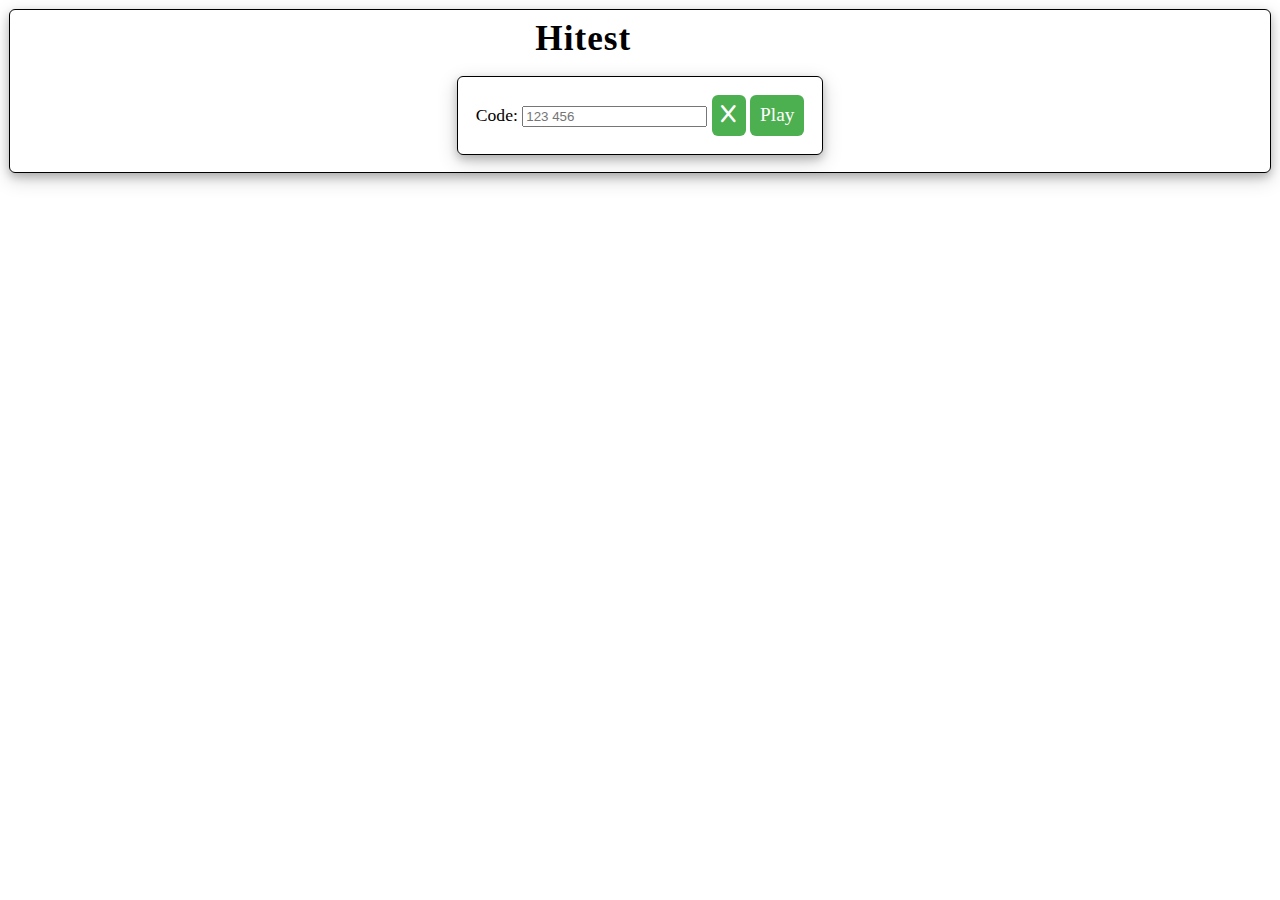
<file: index.html>
<!DOCTYPE html>
<html lang="de">
<head>
    <meta charset="UTF-8" name="viewport" content="width=device-width, initial-scale=1.0">
    <title>Hitest - Hits zum Testen</title>
    <link rel="stylesheet" href="style.css">
    <script src="src.js" defer></script>
    <script src="video.js" defer></script>
    <link rel="stylesheet" href="https://cdnjs.cloudflare.com/ajax/libs/font-awesome/6.4.0/css/all.min.css">
    <script src="https://www.youtube.com/iframe_api"></script>

</head>
<body>
<header>
    <h1>Hitest</h1>
</header>
<nav>
    <!-- empty -->
</nav>

<main>
    <div id="input-div">
        <label id="input-label">Code:
            <!-- todo -->
            <input type="text"
                   inputmode="numeric"
                   id="code-input"
                   pattern="\d*"
                   maxlength="7"
                   about="test"
                   placeholder="123 456">
        </label>
        <button id="clear-button" onclick="clearInput()" title="Eingabe löschen"><i class="fas fa-x"></i></button>
        <button id="play-button" onclick="startPlay()" title="Wiedergabe starten">Play</button>
    </div>

    <div id="message-div" hidden="hidden"><p id="message-p"></p></div>
    <div id="video-container"></div>

    <div id="control-div" hidden="hidden">
        <button id="seek-backward-button" onclick="seekBackward()" title="-10s"><i class="fas fa-backward"></i></button>
        <button id="play-pause-button" onclick="playOrPauseVideo()" title="Play / Pause"><i class="fas fa-play"></i> <i class="fas fa-pause"></i></button>
        <button id="seek-forward-button" onclick="seekForward()" title="+10s"><i class="fas fa-forward"></i></button>
        <button id="stop-player-button" onclick="stopPlayer()" title="Stop"><i class="fas fa-stop"></i></button>
        <button id="show-conclusion-button" onclick="showHideConclusion()" title="Tooltip für eine Sanuye">Lösung anzeigen</button>
    </div>
    <div id="solution-div" hidden="hidden">
        <p>Titel: <span id="title"></span></p>
        <p>Jahr: <span id="year"></span></p>
        <p>Künstler: <span id="artist"></span></p>
    </div>
</main>

</body>
</html>
</file>
<file: style.css>
body {
    margin: 0.5em;
    display: flex;

    flex-direction: column;
    justify-content: center;  /* horizontal zentrieren */
    align-items: center;      /* vertikal zentrieren */
    /*font-family: Cinzel, serif;*/
    font-family: 'Cormorant Garamond', serif;
    font-size: 1.1em;

    border: 1px solid black;
    border-radius: 6px;
    box-shadow: 0 4px 8px 0 rgba(0, 0, 0, 0.2), 0 6px 20px 0 rgba(0, 0, 0, 0.19);
    width: auto;
    min-width: 18em;

    h1 {
        font-family: 'Cinzel', serif;
        letter-spacing: 1px;
    }


    .hidden {
        display: none;
    }

    button {
        padding: 0.5em;
        font-size: 1.1em;
        background-color: #4CAF50;
        border-radius: 6px;
        color: white;
        border: none;
        font-family: inherit;
    }
    button:hover {
        background-color: #45a049;
        cursor: pointer;
    }

    #header-image {
        height: 8.5em;
        /*margin-left: -1em;*/
    }

    header {
        margin: 0.5em 0 0;
        padding: 0 0.75em 0;
        display: grid;
        grid-template-columns: 1fr 1fr;
        align-items: center;
        justify-content: center;
        justify-items: center;
        gap: 1em;
    }
    header * {
        margin: 0;
        padding: 0;
    }
    header span {
        display: block;
    }

    nav a {
        padding-right: 1em;
    }

    main {
        div {
            min-width: 15em;
            padding: 1em;
            margin: 1em;
            border: 1px solid black;
            border-radius: 6px;
            box-shadow: 0 4px 8px 0 rgba(0, 0, 0, 0.2), 0 6px 20px 0 rgba(0, 0, 0, 0.19);
        }

        div p {
            margin: 0;
        }

        #input-form {
            display: grid;
            grid-template-columns: auto min-content;
            grid-template-areas:
                "input clear-button"
                "play-button play-button";
            ;
            align-items: center;
            /*justify-items: center;*/
            gap: 0.5em;

            #input-label {
                grid-area: input;
                display: inline-flex;
            }
            #code-input {
                /*max-width: 8.75em;*/
                margin-left: 0.5em;
            }
            #play-button {
                grid-area: play-button;
            }
            #clear-button {
                grid-area: clear-button;
                justify-self: left;
                background: white;
                color: darkgrey;
            }
        }

        #message-div {
            text-align: center;
        }

        #solution-div {
            display: grid;
            grid-template-columns: min-content auto;
            grid-template-areas:
                "titleP title"
                "yearP year"
                "artistP artist"
            ;

            align-items: start;
            justify-items: left;
            font-weight: bold;

            #title-p {
                grid-area: titleP;
            }
            #title {
                grid-area: title;
            }
            #year-p {
                grid-area: yearP;
            }
            #year {
                grid-area: year;
            }
            #artist-p {
                grid-area: artistP;
            }
            #artist {
                grid-area: artist;
            }
        }
        #solution-div span {
            font-weight: normal;
        }
        #solution-div p {
            padding-right: 0.9em;
        }

        #video-container {
            display: none;
        }
        #control-div {
            display: grid;
            grid-template-columns: 2fr 1fr 1fr 2fr;
            gap: 0.9em;
            grid-template-areas:
                "backward play-pause play-pause forward"
                "solution solution solution stop"
            ;
            align-items: center;
            justify-items: center;

            .control-button-color {
                background-color: steelblue;
                color: white;
            }
            .control-button-color:hover {
                background-color: royalblue;
            }

            .control-button {
                display: flex;
                width: 3em;
                justify-content: center;
            }

            #seek-backward-button {
                grid-area: backward;
            }
            #seek-forward-button {
                grid-area: forward;
            }
            #play-pause-button {
                grid-area: play-pause;
                width: 3em;
                height: 3em;
                border-radius: 50%;
            }
            #stop-player-button {
                grid-area: stop;
            }
            #show-conclusion-button {
                grid-area: solution;
                width: 100%;
                background-color: lightgray;
                color: black;
            }
            #show-conclusion-button:hover {
                background-color: rgb(197, 195, 195);
            }
        }
    }
}

[hidden] {
    display: none !important;
}
[disabled]:hover {
    cursor: revert !important;
}
</file>
